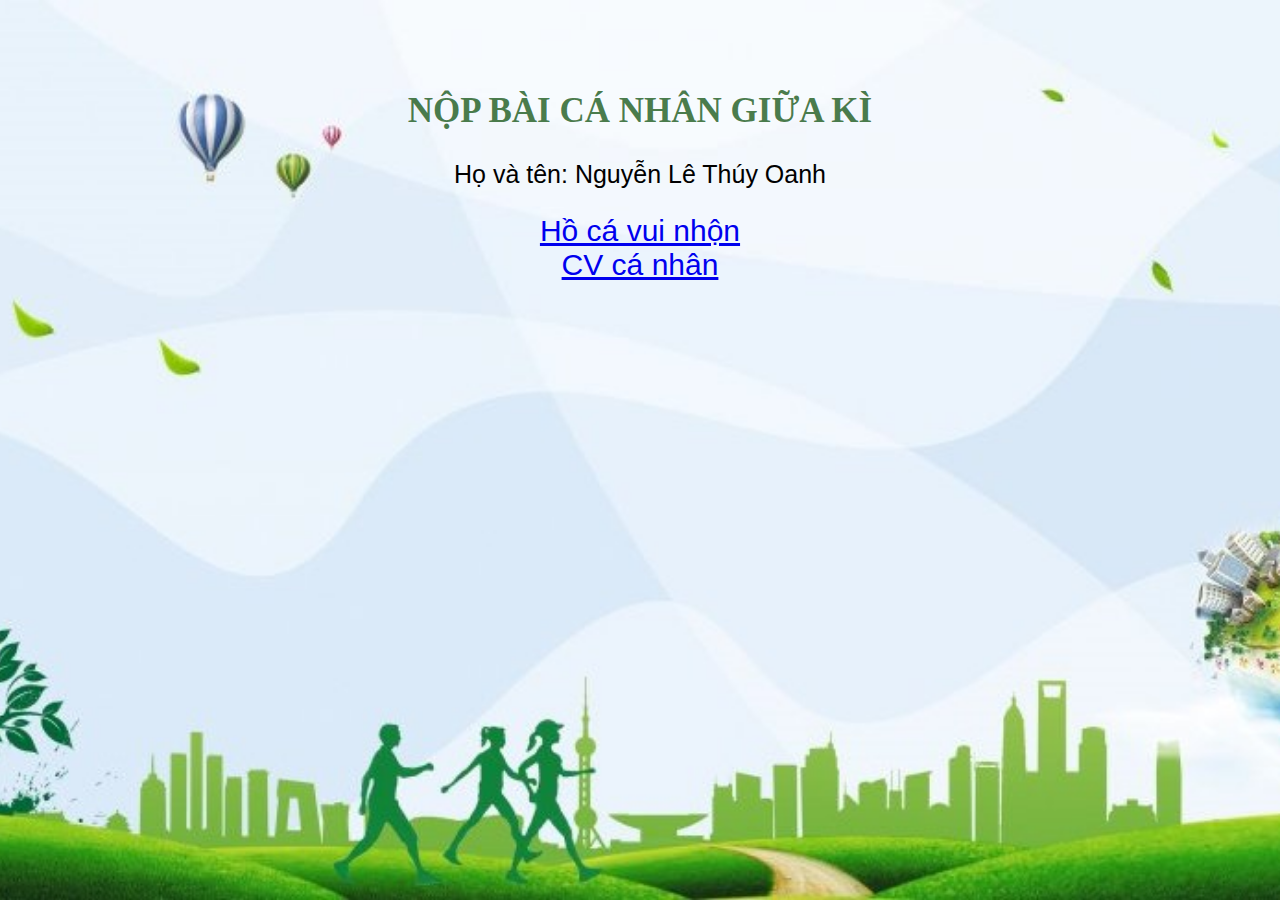
<file: index.html>
<!DOCTYPE html>
<html lang="en">
<head>
    <meta charset="UTF-8">
    <meta name="viewport" content="width=device-width, initial-scale=1.0">
    <title>Trang chủ</title>

    <style type="text/css">

 .Myborder
    {
        font-family: Times New Roman;
        font-weight:bold;
        font-size:35px;
        color: #074b07bc;      
}
    .Myheader1
{
    font-family:Arial;
    font-size:25px;
    color: #000000;

}
.Myheader2
{
    font-family:Arial;
    font-size:30px;
    color: #074b07bc;

}
        
</style>



</head>
    <body style=" background: url('images20.jpg')
        no-repeat center center fixed;
        background-size: cover; ">
</br> 
</br> 
</br> 



<h2 class="Myborder"><center>NỘP BÀI CÁ NHÂN GIỮA KÌ</center></h2>
<div class="Myheader1"><center>
    <p> Họ và tên: Nguyễn Lê Thúy Oanh</p>
   </center>
    </div>
    <div class="Myheader2"><center><a href="./ho_ca_vui_nhon/ho_ca.html">Hồ cá vui nhộn</a>  </center></div> 
    <div class="Myheader2"><center><a href="./CV_CA_NHAN/Html/index1.html">CV cá nhân</a>  </center></div> 


</body>
</html>
</file>
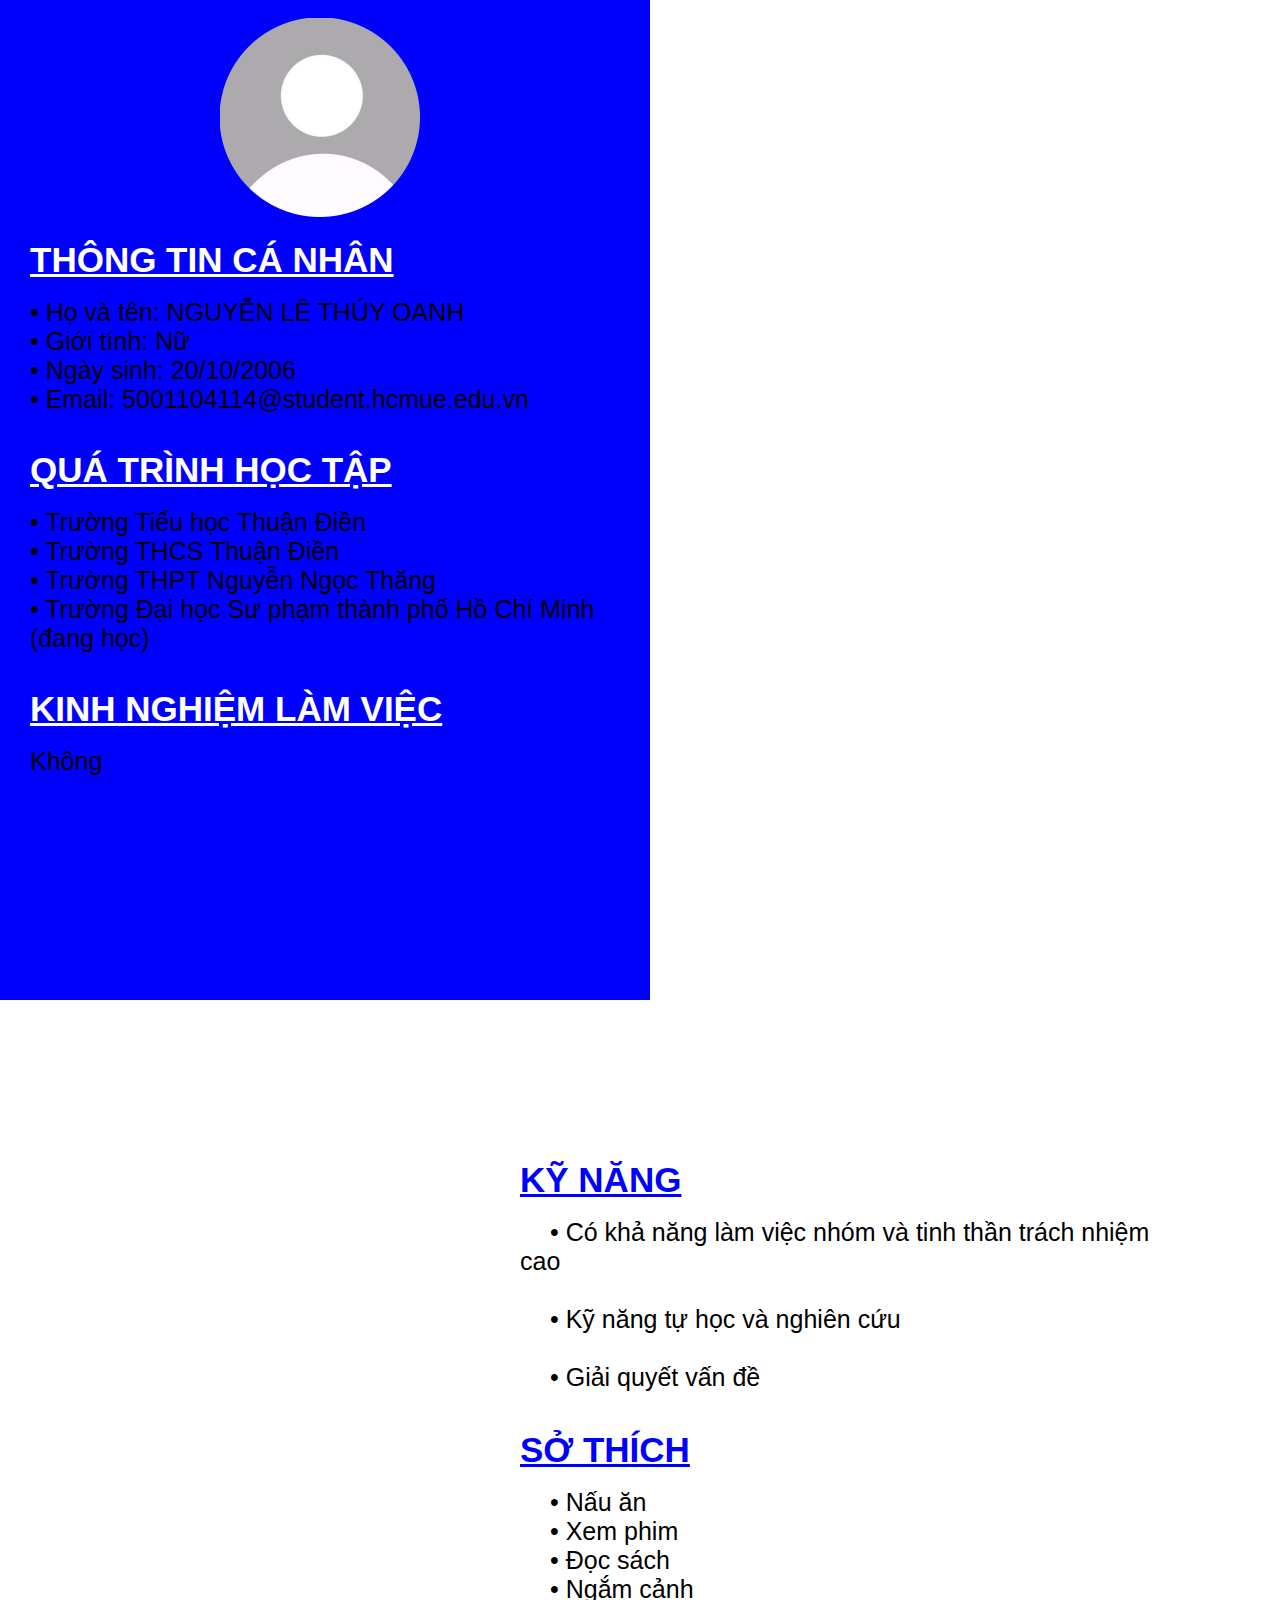
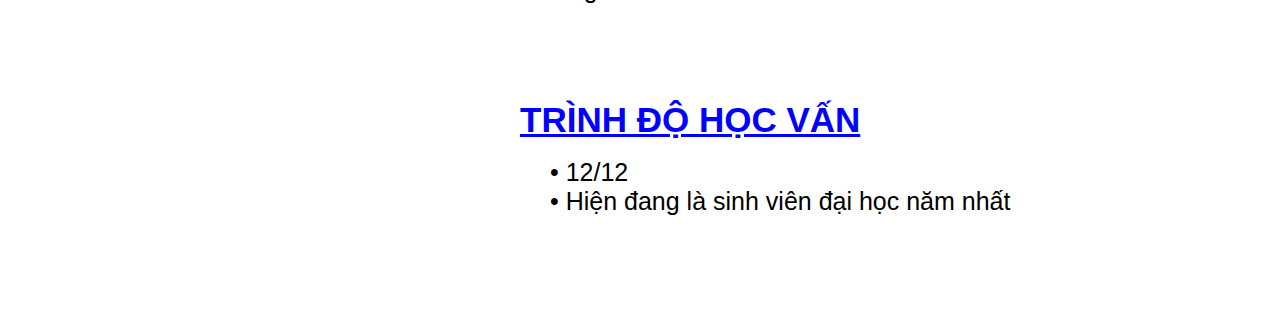
<file: CV_CA_NHAN/Html/index1.html>
<!DOCTYPE html>
<html lang="vi">
<head>
<meta charset="utf-8" />
<title>CV CÁ NHÂN</title>
<link href="css/style.css" rel="stylesheet" media="screen,print" />
<style type="text/css">


.Myheader1
{
    font-family:Arial;
    font-size:25px;
    color: #000000;
    text-indent:200px ;
  
}
.Myborder
{
    font-family: Arial;
    font-weight:bold;
    font-size:35px;
    color: #ffffff;
    text-decoration:underline;
    text-indent:30px ;
  

}
.Myborder1
{
    font-family: Arial;
    font-weight:bold;
    font-size:35px;
    color: blue;  
    text-decoration:underline;
  

}
</style>


</head>

<body>

<div class="first">
</br><div id="avatar"><img src="images/avatar-trang-4-moi.png" width="200px" height="200px"></div>
</br> 
    <h2 class="Myborder">THÔNG TIN CÁ NHÂN</h2></br>  

    <div class="Myheader1" >
    <p>• Họ và tên: NGUYỄN LÊ THÚY OANH</p>
    <p>• Giới tính: Nữ</p>
     
    <p>• Ngày sinh: 20/10/2006</p>
    <p>• Email: 5001104114@student.hcmue.edu.vn</p>
   
    </div>
</br>
</br> 
    <h2 class="Myborder">QUÁ TRÌNH HỌC TẬP</h2></br>  
    <div class="Myheader1" >
    <p>• Trường Tiểu học Thuận Điền</p> 
    <p>• Trường THCS Thuận Điền </p>
    <p>• Trường THPT Nguyễn Ngọc Thăng</p>
    <p>• Trường Đại học Sư phạm thành phố Hồ Chí Minh</p>
    <p>(đang học)</p>
    </div>
</br>
</br> 
    <h2 class="Myborder">KINH NGHIỆM LÀM VIỆC</h2></br>  
        <div class="Myheader1" >
            <p>Không  </p>
    </div>
</div>
<div class="khung1">
    <h2 class="Myborder1">KỸ NĂNG</h2></br>  
    <div class="Myheader1" >
    <p>• Có khả năng làm việc nhóm và tinh thần trách nhiệm cao</p> </br> 
    <p>• Kỹ năng tự học và nghiên cứu </p></br> 
    <p>• Giải quyết vấn đề</p></br> 
    </div>
</div>

<div class="khung2">
    <h2 class="Myborder1">SỞ THÍCH</h2></br>  
    <div class="Myheader1" >
    <p>• Nấu ăn</p> 
    <p>• Xem phim </p>
    <p>• Đọc sách </p>
    <p>• Ngắm cảnh</p>
    </div>
</div>

<div class="khung3">
<h2 class="Myborder1">TRÌNH ĐỘ HỌC VẤN</h2></br>  
    <div class="Myheader1" >
    <p>• 12/12</p> 
    <p>• Hiện đang là sinh viên đại học năm nhất 
    </div>
</div>

</body>
</html>
</file>
<file: CV_CA_NHAN/Html/css/style.css>
* {
    margin: 0;
    padding: 0;
}




div.first {
    background: blue;
    float: left;
    height:1000px;
    width: 650px;
}
.khung1{
    background-color: #ffffff;
    width:650px;
    height:200px;
    padding: 10px;
    margin: 150px 100px 25px;
   float: right;
   border-radius: 40px;  
 
}
.khung2{
    background-color: #ffffff;
    width:650px;
    height:200px;
    padding: 10px;
    margin: 25px 100px 25px;
   float: right;
   border-radius: 40px; 

}
.khung3{
    background-color: #ffffff;
    width:650px;
    height:200px;
    padding: 10px;
    margin: 25px 100px;
   float: right;
   border-radius: 40px; 
   vertical-align:auto;
;
}


#avatar{
    left:220px; top:0px;
    position:relative;
    border-radius:unset;
   
}
p {text-indent: 30px;}
</file>
